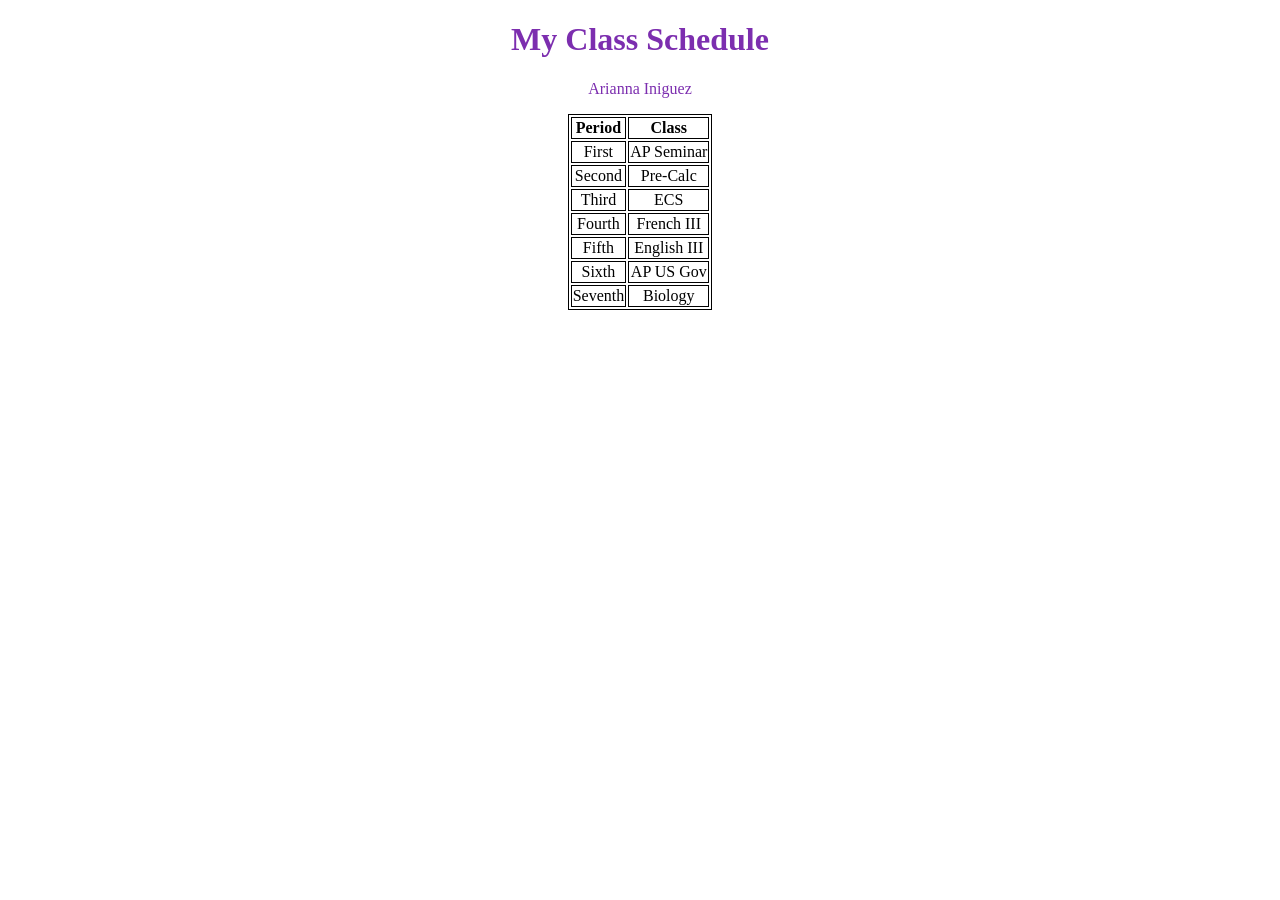
<file: Class.html>
<!DOCTYPE html>
<html>
    <head><title>JHCP Class Schedule</title></head>
    <body style="background-image: url(https://www.legat.com/wp-content/uploads/2023/05/John-Hancock-College-Preparatory-High-School-featured-1200x539.jpg); background-size:cover; background-repeat: no-repeat; text-align: center;">
        <h1 style="text-align: center; color: rgb(124, 46, 175);">My Class Schedule</h1>
        <p style="text-align: center; color: rgb(124, 46, 175);">Arianna Iniguez</p>
        <table style="border: 1px solid black; background-color: white; margin-left: auto; margin-right: auto;">
            <tr>
                <th style="border: 1px solid black">Period</th>
                <th style="border: 1px solid black">Class</th>
            </tr>
            <tr>
                <td style="border: 1px solid black">First</td>
                <td style="border: 1px solid black">AP Seminar</td>
            </tr>
            <tr>
                <td style="border: 1px solid black">Second</td>
                <td style="border: 1px solid black">Pre-Calc</td>
            </tr>
            <tr>
                <td style="border: 1px solid black">Third</td>
                <td style="border: 1px solid black">ECS</td>
            </tr>
            <tr>
                <td style="border: 1px solid black">Fourth</td>
                <td style="border: 1px solid black">French III</td>
            </tr>
            <tr>
                <td style="border: 1px solid black">Fifth</td>
                <td style="border: 1px solid black">English III</td>
            </tr>
            <tr>
                <td style="border: 1px solid black">Sixth</td>
                <td style="border: 1px solid black">AP US Gov</td>
            </tr>
            <tr>
                <td style="border: 1px solid black">Seventh</td>
                <td style="border: 1px solid black">Biology</td>
            </tr>
        </table>
    </body>
</html>
</file>
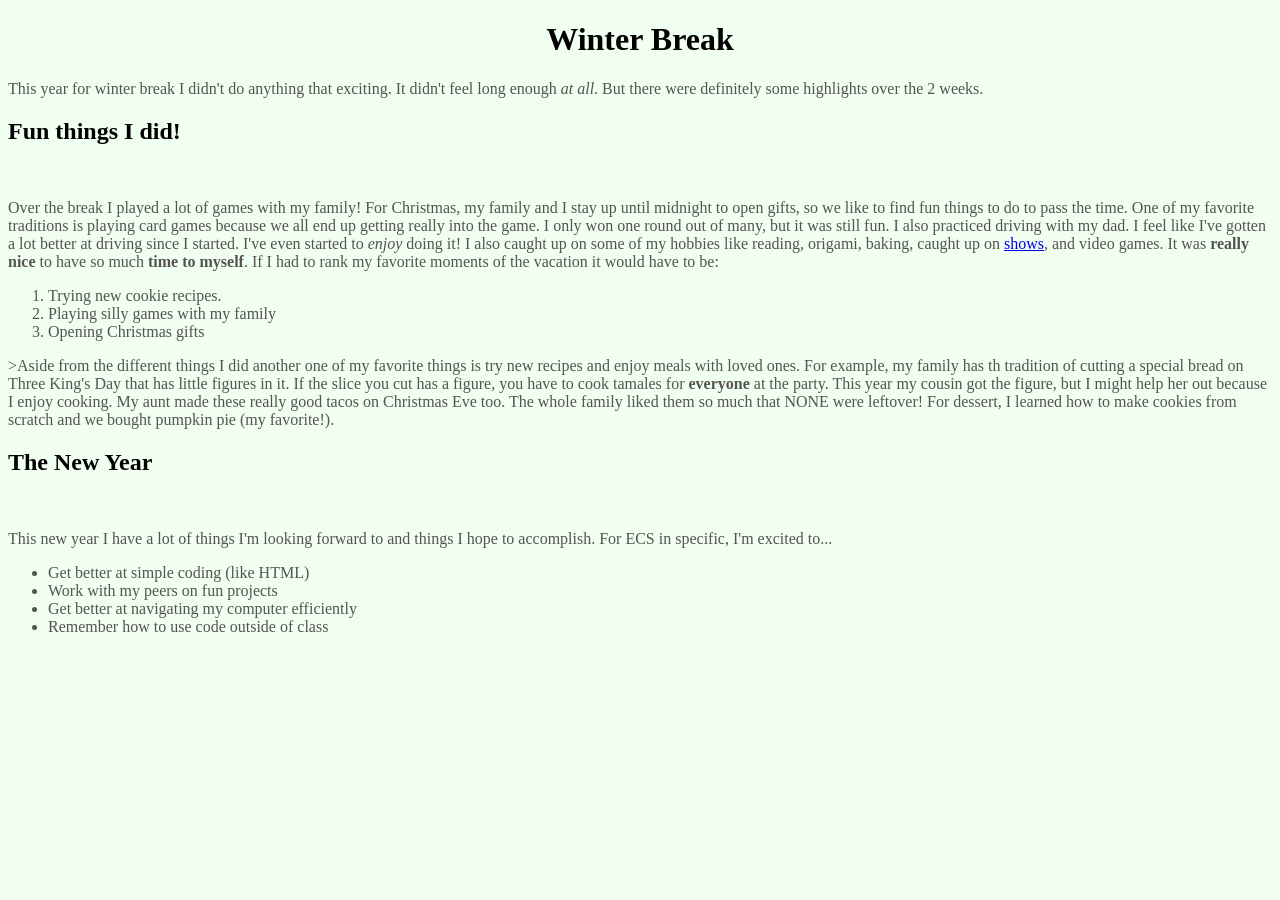
<file: INDEX1.html>
<!DOCTYPE html>
<html>
    <head><title>My Winter Break!</title></head>
    <body style="background-color: honeydew; font-family: cursive;" >
        <h1 style="text-align: center;">Winter Break</h1>
        <p style="color: rgb(85, 83, 83);">This year for winter break I didn't do anything that exciting. It didn't feel long enough <em>at all</em>. But there were definitely some highlights over the 2 weeks.</p>
        <h2>Fun things I did!</h2>
        <br>
        <p style="color: rgb(85, 83, 83);">Over the break I played a lot of games with my family! For Christmas, my family and I stay up until midnight to open gifts, so we like to find fun things to do to pass the time. One of my favorite traditions is playing card games because we all end up getting really into the game. I only won one round out of many, but it was still fun. I also practiced driving with my dad. I feel like I've gotten a lot better at driving since I started. I've even started to <em>enjoy</em> doing it! I also caught up on some of my hobbies like reading, origami, baking, caught up on <a href="https://www.disneyplus.com/">shows</a>, and video games. It was <strong>really nice</strong> to have so much <strong>time to myself</strong>. If I had to rank my favorite moments of the vacation it would have to be:</p>
        <ol  style="color: rgb(85, 83, 83);">
            <li>Trying new cookie recipes.</li>
            <li>Playing silly games with my family</li>
            <li>Opening Christmas gifts</li>
        </ol>
        <p style="color: rgb(85, 83, 83);">>Aside from the different things I did another one of my favorite things is try new recipes and enjoy meals with loved ones. For example, my family has th tradition of cutting a special bread on Three King's Day that has little figures in it. If the slice you cut has a figure, you have to cook tamales for <strong>everyone</strong> at the party. This year my cousin got the figure, but I might help her out because I enjoy cooking. My aunt made these really good tacos on Christmas Eve too. The whole family liked them so much that NONE were leftover! For dessert, I learned how to make cookies from scratch and we bought pumpkin pie (my favorite!).</p>
        <h2>The New Year</h2>
        <br>
        <p style="color: rgb(85, 83, 83);">This new year I have a lot of things I'm looking forward to and things I hope to accomplish. For ECS in specific, I'm excited to...</p>
        <ul style="color: rgb(85, 83, 83);">
            <li>Get better at simple coding (like HTML)</li>
            <li>Work with my peers on fun projects</li>
            <li>Get better at navigating my computer efficiently</li>
            <li>Remember how to use code outside of class</li>
        </ul>
    </body>

</html>
</file>
